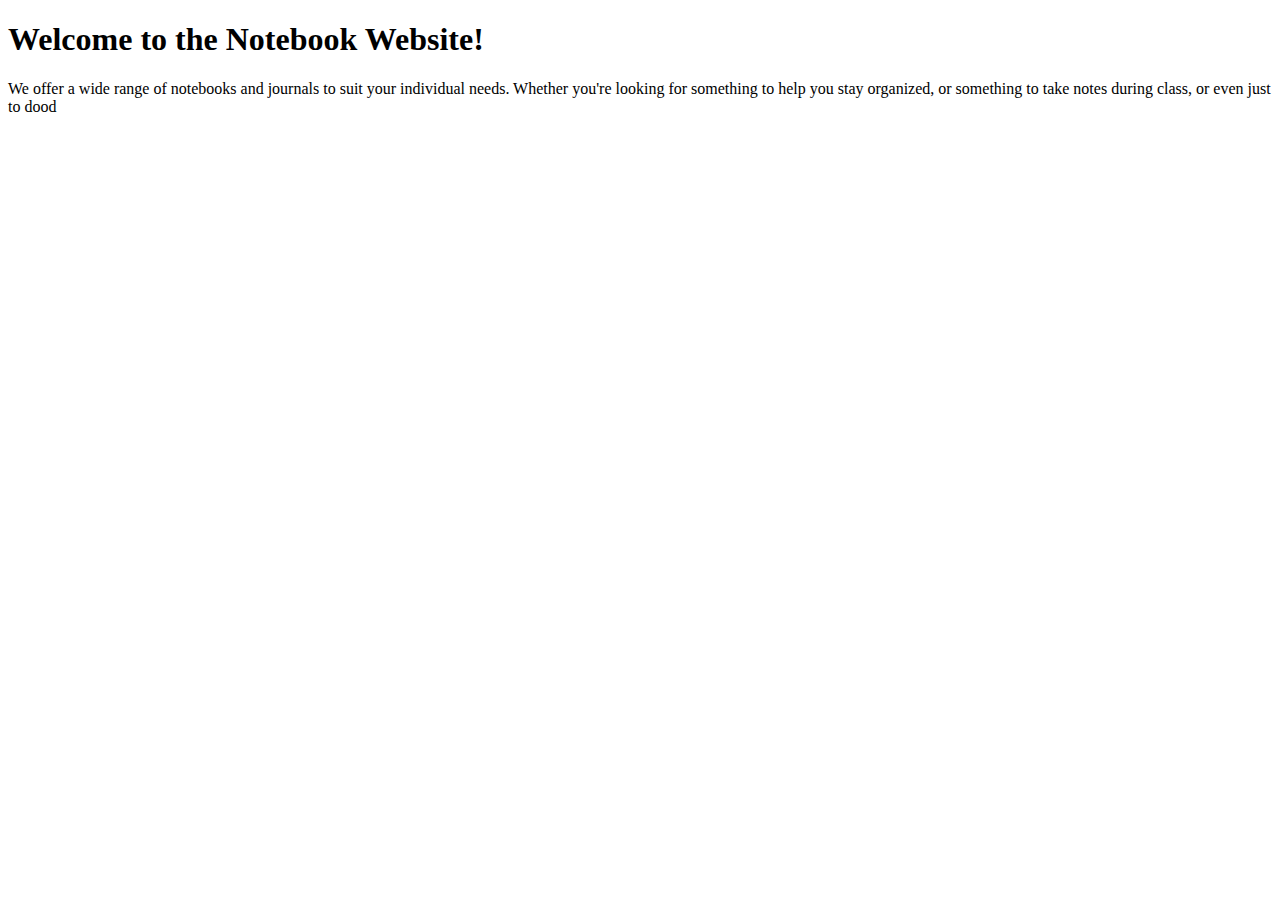
<file: index.html>
<!DOCTYPE html>
<html>
<head>
    <title>Notebook Website</title>
</head>
<body>
    <h1>Welcome to the Notebook Website!</h1>
    <p>We offer a wide range of notebooks and journals to suit your individual needs. Whether you're looking for something to help you stay organized, or something to take notes during class, or even just to dood
</file>
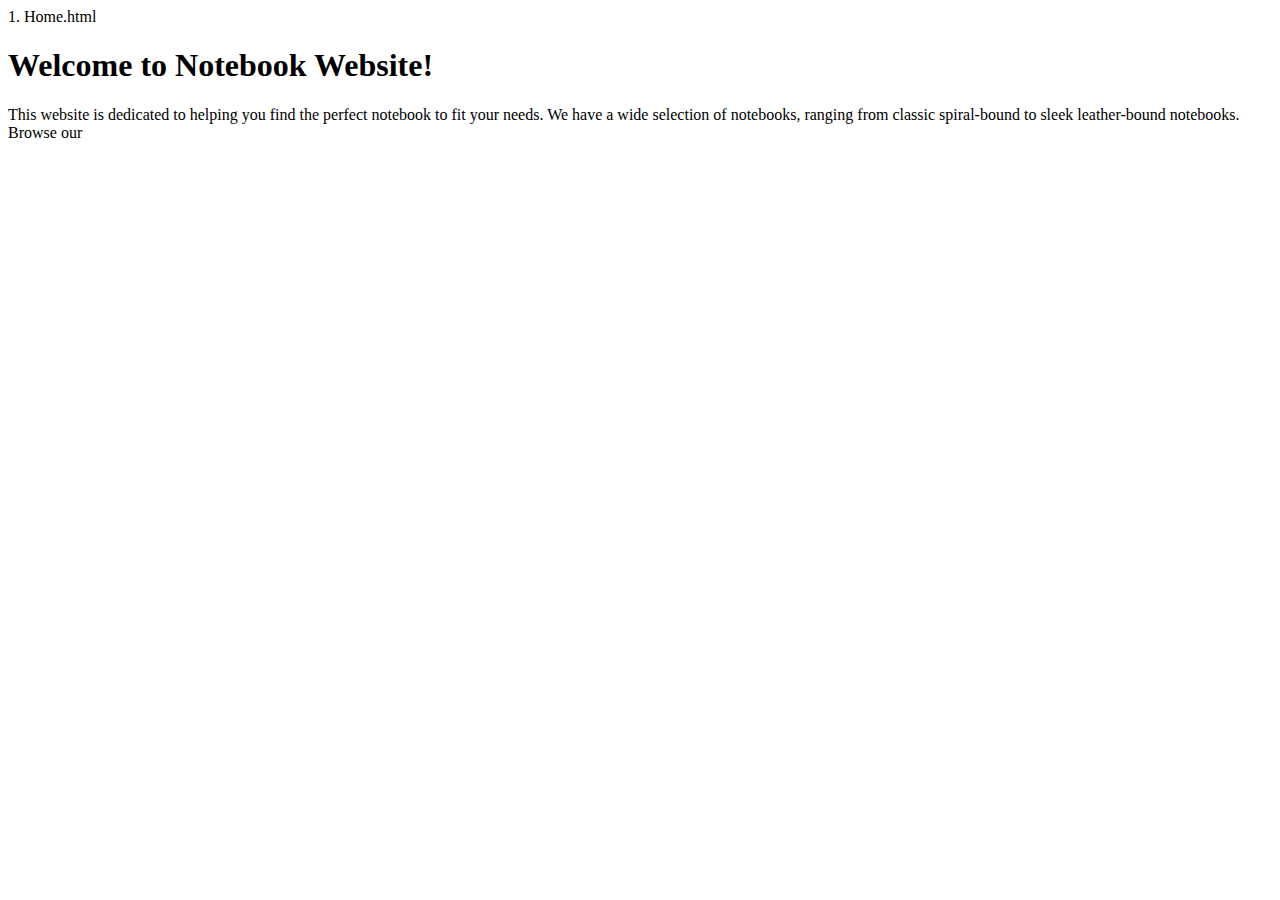
<file: 1. Home.html
2. About.html
3. Projects.html
4. Contact.html
5. Resources.html>
1. Home.html
<html>
<head>
  <title>Notebook Website</title>
</head>
<body>
  <h1>Welcome to Notebook Website!</h1>
  <p>This website is dedicated to helping you find the perfect notebook to fit your needs. 
  We have a wide selection of notebooks, ranging from classic spiral-bound to sleek leather-bound notebooks. 
  Browse our
</file>
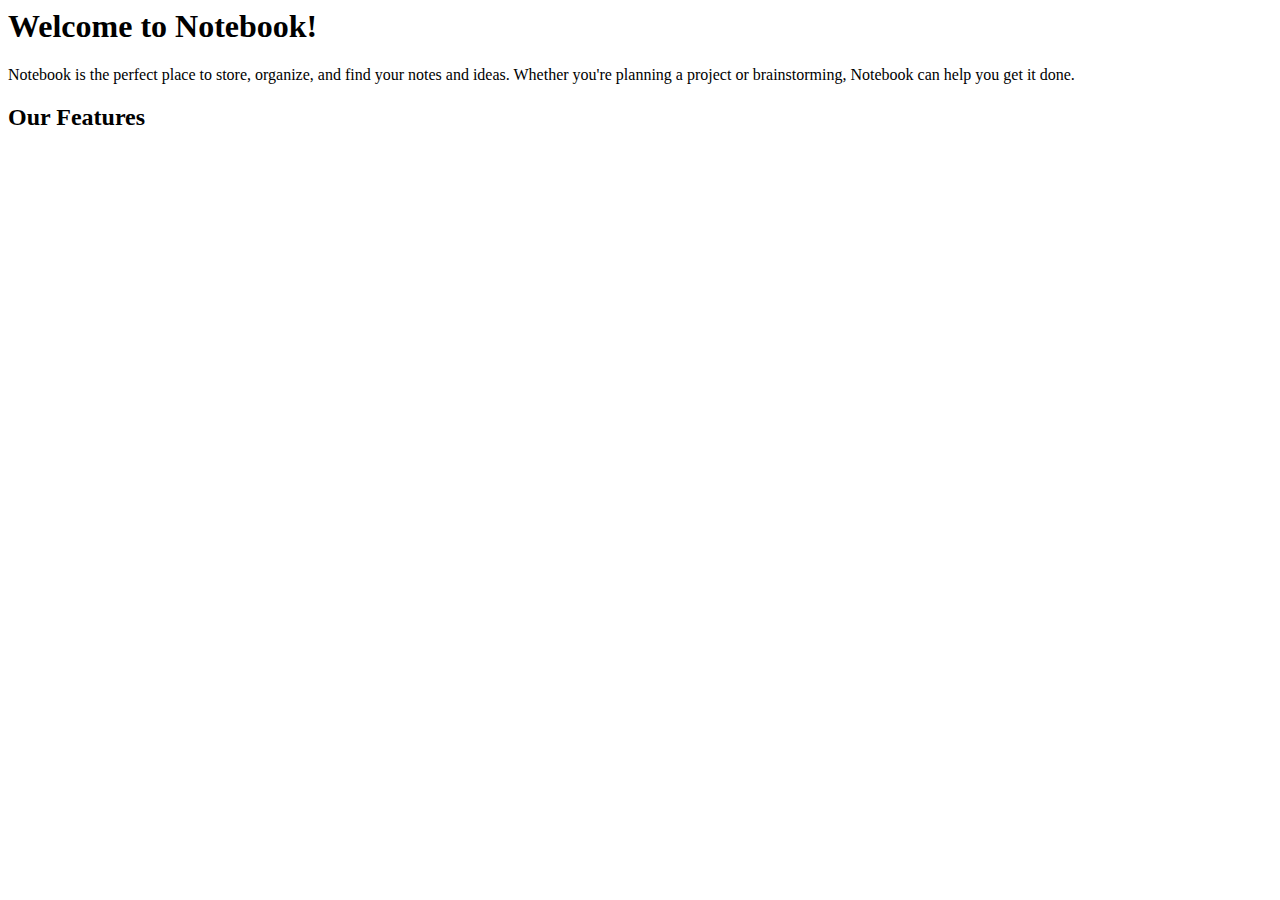
<file: File 2: Notebook.html>
<html>
<head>
    <title>Notebook</title>
</head>
<body>
    <h1>Welcome to Notebook!</h1>
    <p>Notebook is the perfect place to store, organize, and find your notes and ideas. Whether you're planning a project or brainstorming, Notebook can help you get it done.</p>
    <h2>Our Features</h2>
</file>
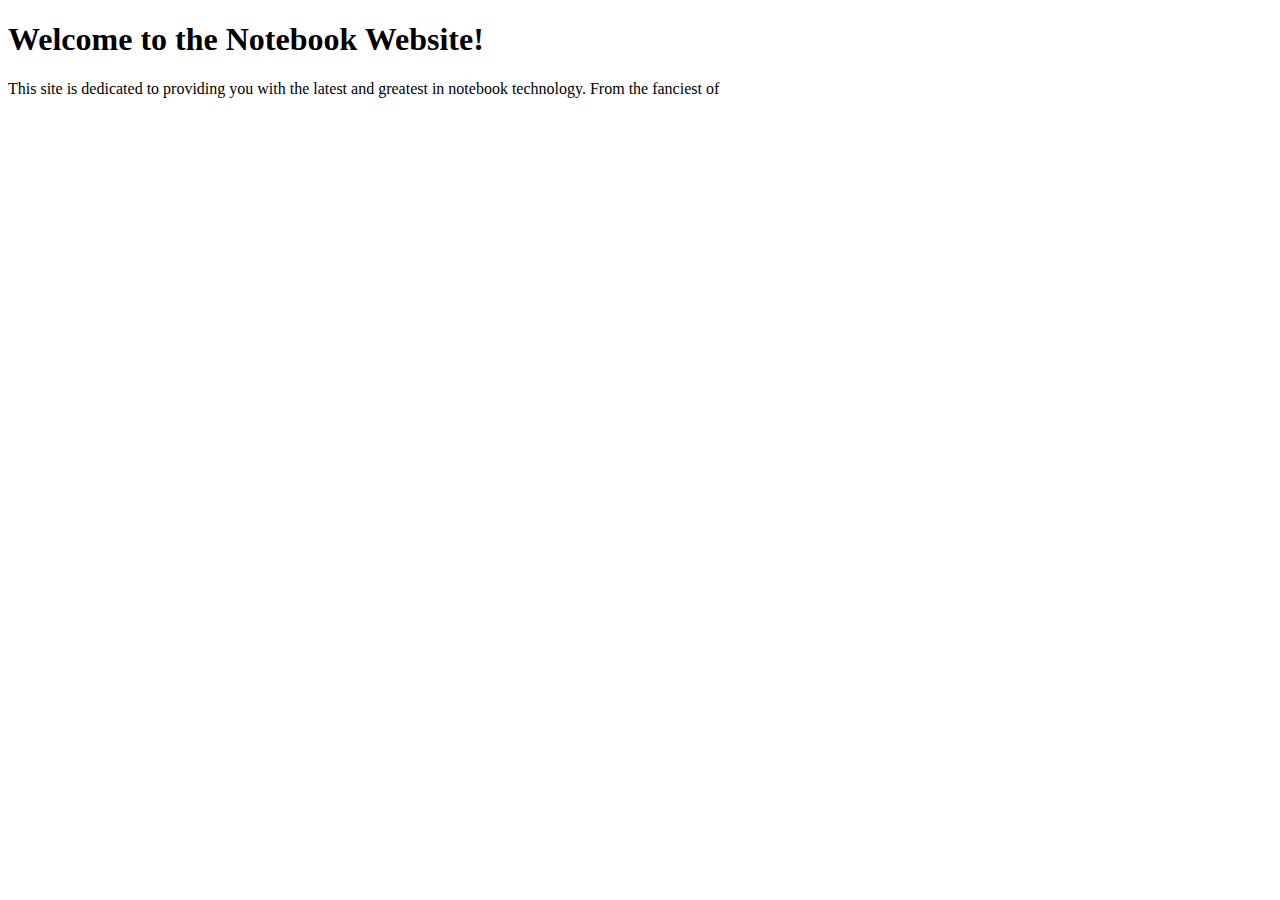
<file: File 4: notebook.html>
<!DOCTYPE html>
<html>
    <head>
        <title>Notebook Website</title>
        <meta charset="utf-8" />
    </head>
    <body>
        <h1>Welcome to the Notebook Website!</h1>
        <p>
            This site is dedicated to providing you with the latest and greatest in notebook technology.
            From the fanciest of
</file>
